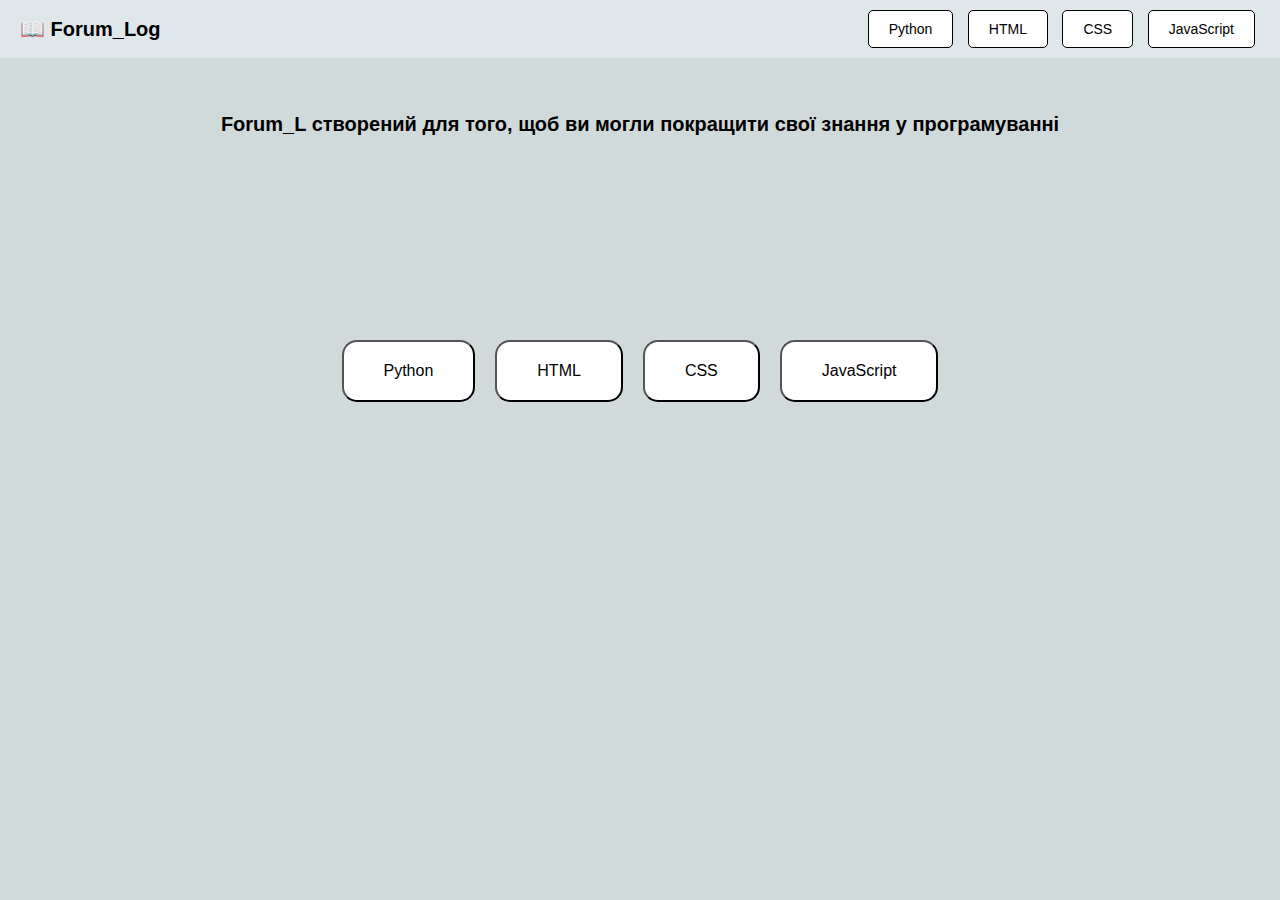
<file: forum_l 4/templates/index.html>
<!DOCTYPE html>
<html lang="uk">
<head>
    <meta charset="UTF-8">
    <meta name="viewport" content="width=device-width, initial-scale=1.0">
    <title>Forum_L</title>
    <link rel="stylesheet" href="styles.css">
    <link href="https://cdnjs.cloudflare.com/ajax/libs/font-awesome/6.0.0-beta3/css/all.min.css" rel="stylesheet">
    <script>
        function goToPage(page) {
            window.location.href = page;
        }
    </script>
</head>
<body>
    <header>
        <div class="logo" style="color: black;">📖 Forum_Log</div>
        <nav>
            <button onclick="goToPage('python.html')">Python</button>
            <button onclick="goToPage('html.html')">HTML</button>
            <button onclick="goToPage('css.html')">CSS</button>
            <button onclick="goToPage('javascript.html')">JavaScript</button>
        </nav>
    </header>
    <main>
        <h1 style="color: black;">Forum_L створений для того, щоб ви могли покращити свої знання у програмуванні</h1>
        <div class="categories">
            <button class="category" onclick="goToPage('python.html')">Python</button>
            <button class="category" onclick="goToPage('html.html')">HTML</button>
            <button class="category" onclick="goToPage('css.html')">CSS</button>
            <button class="category" onclick="goToPage('javascript.html')">JavaScript</button>
        </div>
    </main>
</body>
</html>
</file>
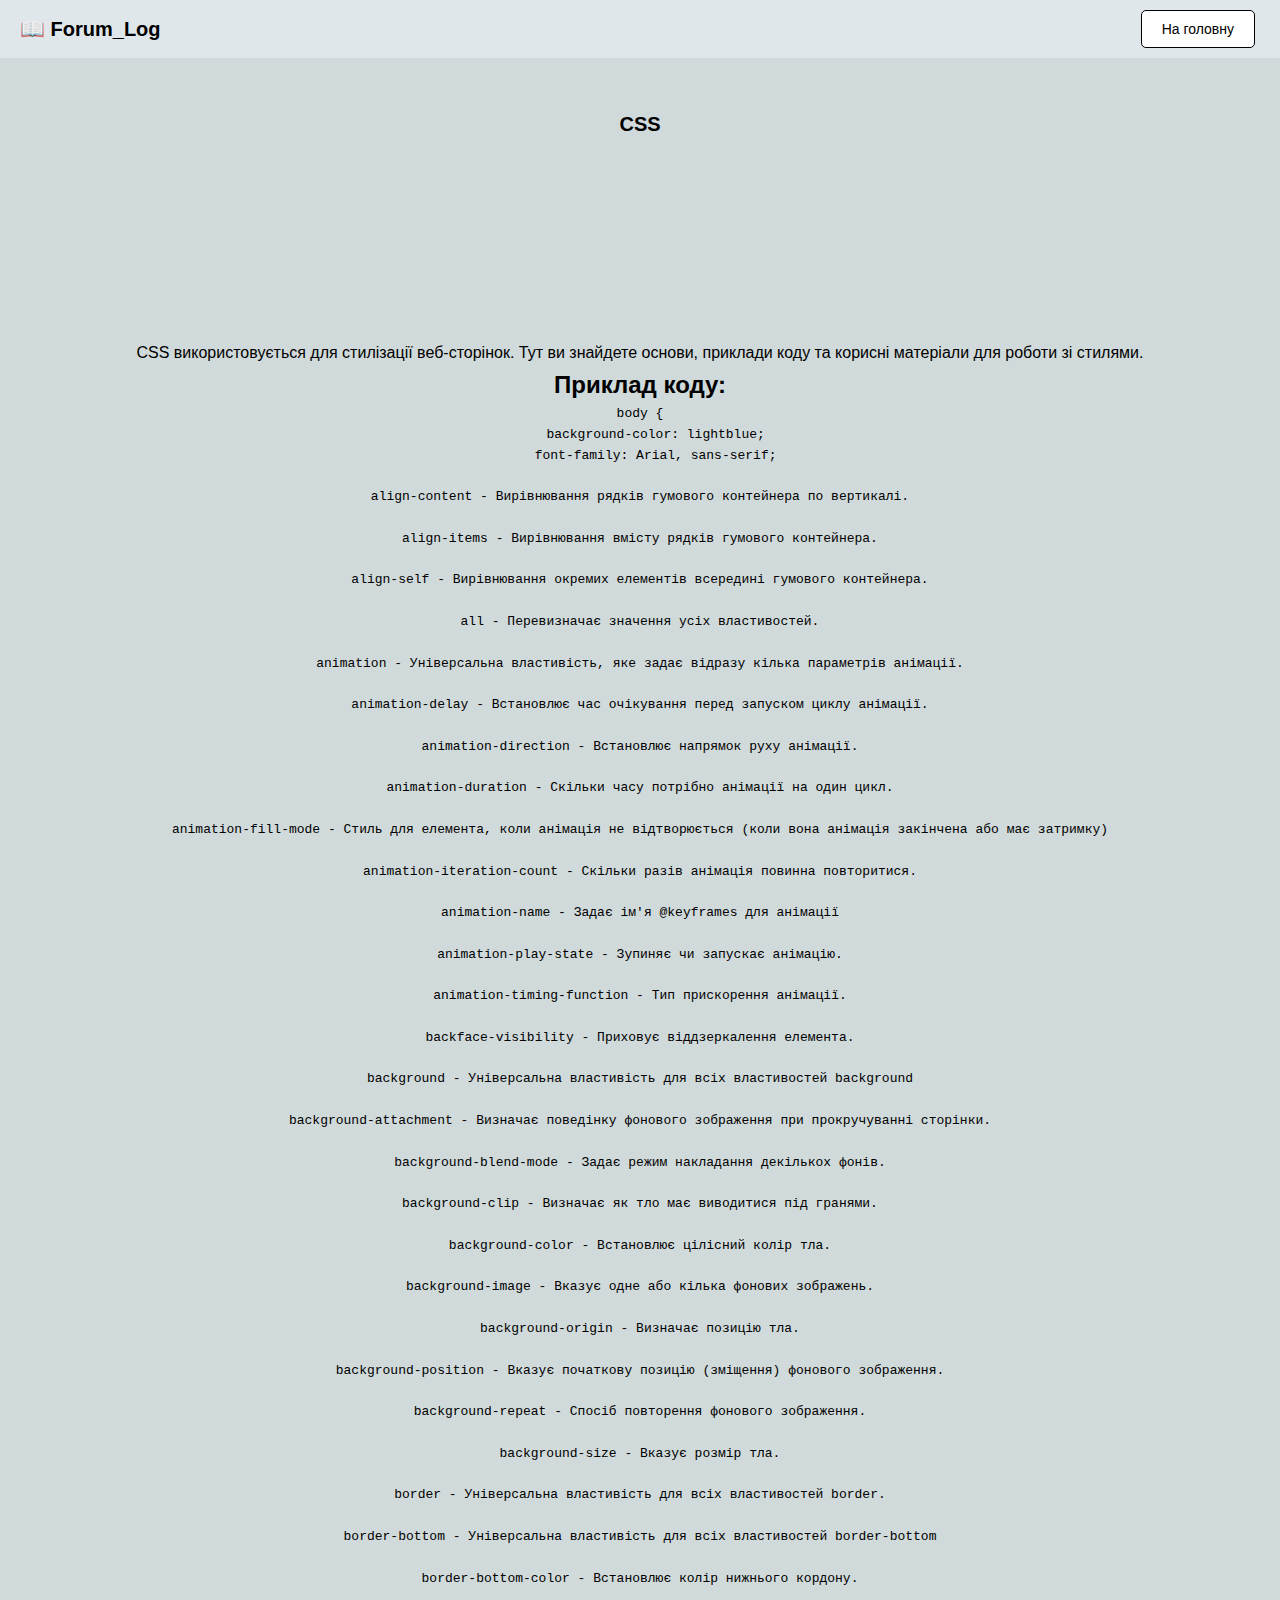
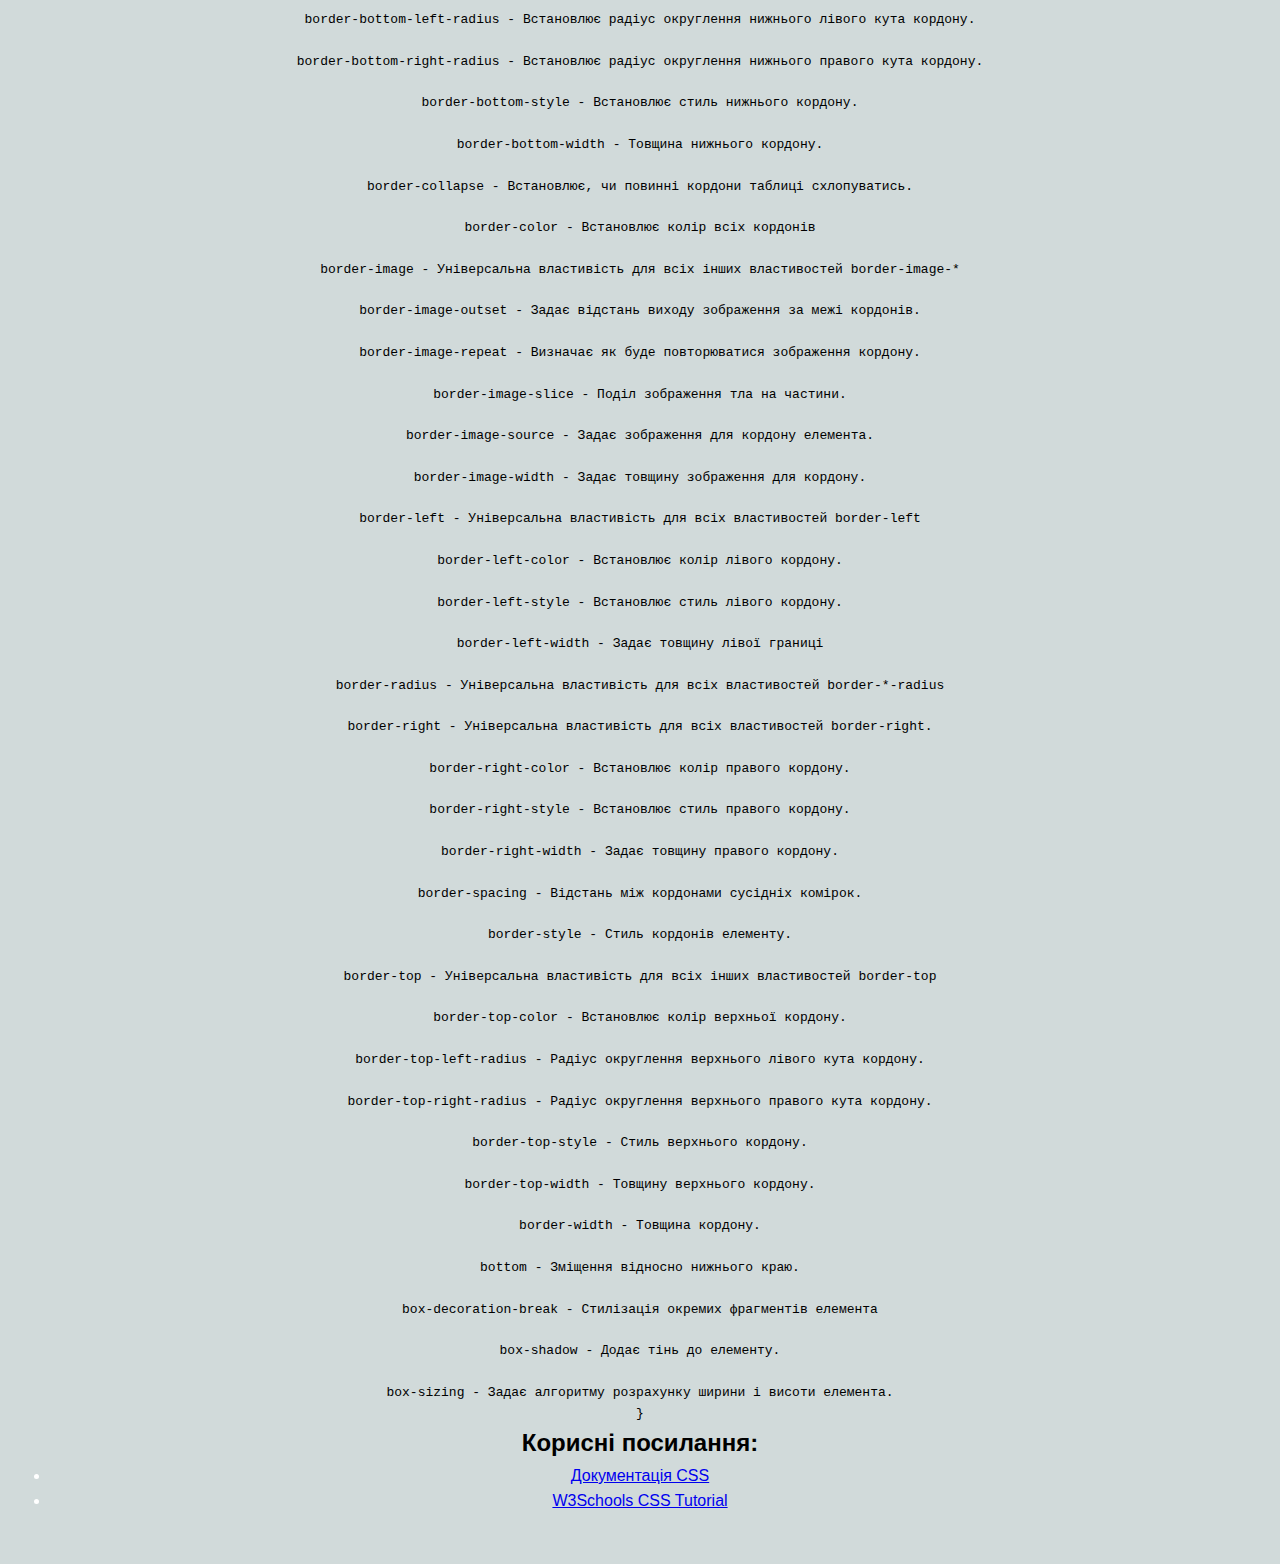
<file: forum_l 4/templates/css.html>
<!DOCTYPE html>
<html lang="uk">
<head>
    <meta charset="UTF-8">
    <meta name="viewport" content="width=device-width, initial-scale=1.0">
    <title>CSS - Forum_L</title>
    <link rel="stylesheet" href="styles.css">
</head>
<body>
    <header>
        <div class="logo" class="logo" style="color: black;">📖 Forum_Log</div>
        <nav>
            <button onclick= "window.location.href='index.html';">На головну</button>
        </nav>
    </header>
    <main>
        <h1 style="color: black;">CSS</h1>
        <p style="color: black;">CSS використовується для стилізації веб-сторінок. Тут ви знайдете основи, приклади коду та корисні матеріали для роботи зі стилями.</p>
        <h2 style="color: black;">Приклад коду:</h2>
        <pre><code style="color: black;">body {
    background-color: lightblue;
    font-family: Arial, sans-serif;

align-content - Вирівнювання рядків гумового контейнера по вертикалі.

align-items - Вирівнювання вмісту рядків гумового контейнера.

align-self - Вирівнювання окремих елементів всередині гумового контейнера.

all - Перевизначає значення усіх властивостей.

animation - Універсальна властивість, яке задає відразу кілька параметрів анімації.

animation-delay - Встановлює час очікування перед запуском циклу анімації.

animation-direction - Встановлює напрямок руху анімації.

animation-duration - Скільки часу потрібно анімації на один цикл.

animation-fill-mode - Стиль для елемента, коли анімація не відтворюється (коли вона анімація закінчена або має затримку)

animation-iteration-count - Скільки разів анімація повинна повторитися.

animation-name - Задає ім'я @keyframes для анімації

animation-play-state - Зупиняє чи запускає анімацію.

animation-timing-function - Тип прискорення анімації.

backface-visibility - Приховує віддзеркалення елемента.

background - Універсальна властивість для всіх властивостей background

background-attachment - Визначає поведінку фонового зображення при прокручуванні сторінки.

background-blend-mode - Задає режим накладання декількох фонів.

background-clip - Визначає як тло має виводитися під гранями.

background-color - Встановлює цілісний колір тла.

background-image - Вказує одне або кілька фонових зображень.

background-origin - Визначає позицію тла.

background-position - Вказує початкову позицію (зміщення) фонового зображення.

background-repeat - Спосіб повторення фонового зображення.

background-size - Вказує розмір тла.

border - Універсальна властивість для всіх властивостей border.

border-bottom - Універсальна властивість для всіх властивостей border-bottom

border-bottom-color - Встановлює колір нижнього кордону.

border-bottom-left-radius - Встановлює радіус округлення нижнього лівого кута кордону.

border-bottom-right-radius - Встановлює радіус округлення нижнього правого кута кордону.

border-bottom-style - Встановлює стиль нижнього кордону.

border-bottom-width - Товщина нижнього кордону.

border-collapse - Встановлює, чи повинні кордони таблиці схлопуватись.

border-color - Встановлює колір всіх кордонів

border-image - Універсальна властивість для всіх інших властивостей border-image-*

border-image-outset - Задає відстань виходу зображення за межі кордонів.

border-image-repeat - Визначає як буде повторюватися зображення кордону.

border-image-slice - Поділ зображення тла на частини.

border-image-source - Задає зображення для кордону елемента.

border-image-width - Задає товщину зображення для кордону.

border-left - Універсальна властивість для всіх властивостей border-left

border-left-color - Встановлює колір лівого кордону.

border-left-style - Встановлює стиль лівого кордону.

border-left-width - Задає товщину лівої границі

border-radius - Універсальна властивість для всіх властивостей border-*-radius

border-right - Універсальна властивість для всіх властивостей border-right.

border-right-color - Встановлює колір правого кордону.

border-right-style - Встановлює стиль правого кордону.

border-right-width - Задає товщину правого кордону.

border-spacing - Відстань між кордонами сусідніх комірок.

border-style - Стиль кордонів елементу.

border-top - Універсальна властивість для всіх інших властивостей border-top

border-top-color - Встановлює колір верхньої кордону.

border-top-left-radius - Радіус округлення верхнього лівого кута кордону.

border-top-right-radius - Радіус округлення верхнього правого кута кордону.

border-top-style - Стиль верхнього кордону.

border-top-width - Товщину верхнього кордону.

border-width - Товщина кордону.

bottom - Зміщення відносно нижнього краю.

box-decoration-break - Стилізація окремих фрагментів елемента

box-shadow - Додає тінь до елементу.

box-sizing - Задає алгоритму розрахунку ширини і висоти елемента.
}</code></pre>
        <h2 style="color: black;">Корисні посилання:</h2>
        <ul>
            <li><a href="https://developer.mozilla.org/ru/docs/Web/CSS">Документація CSS</a></li>
            <li><a href="https://www.w3schools.com/css/">W3Schools CSS Tutorial</a></li>
        </ul>
    </main>
</body>
</html>
</file>
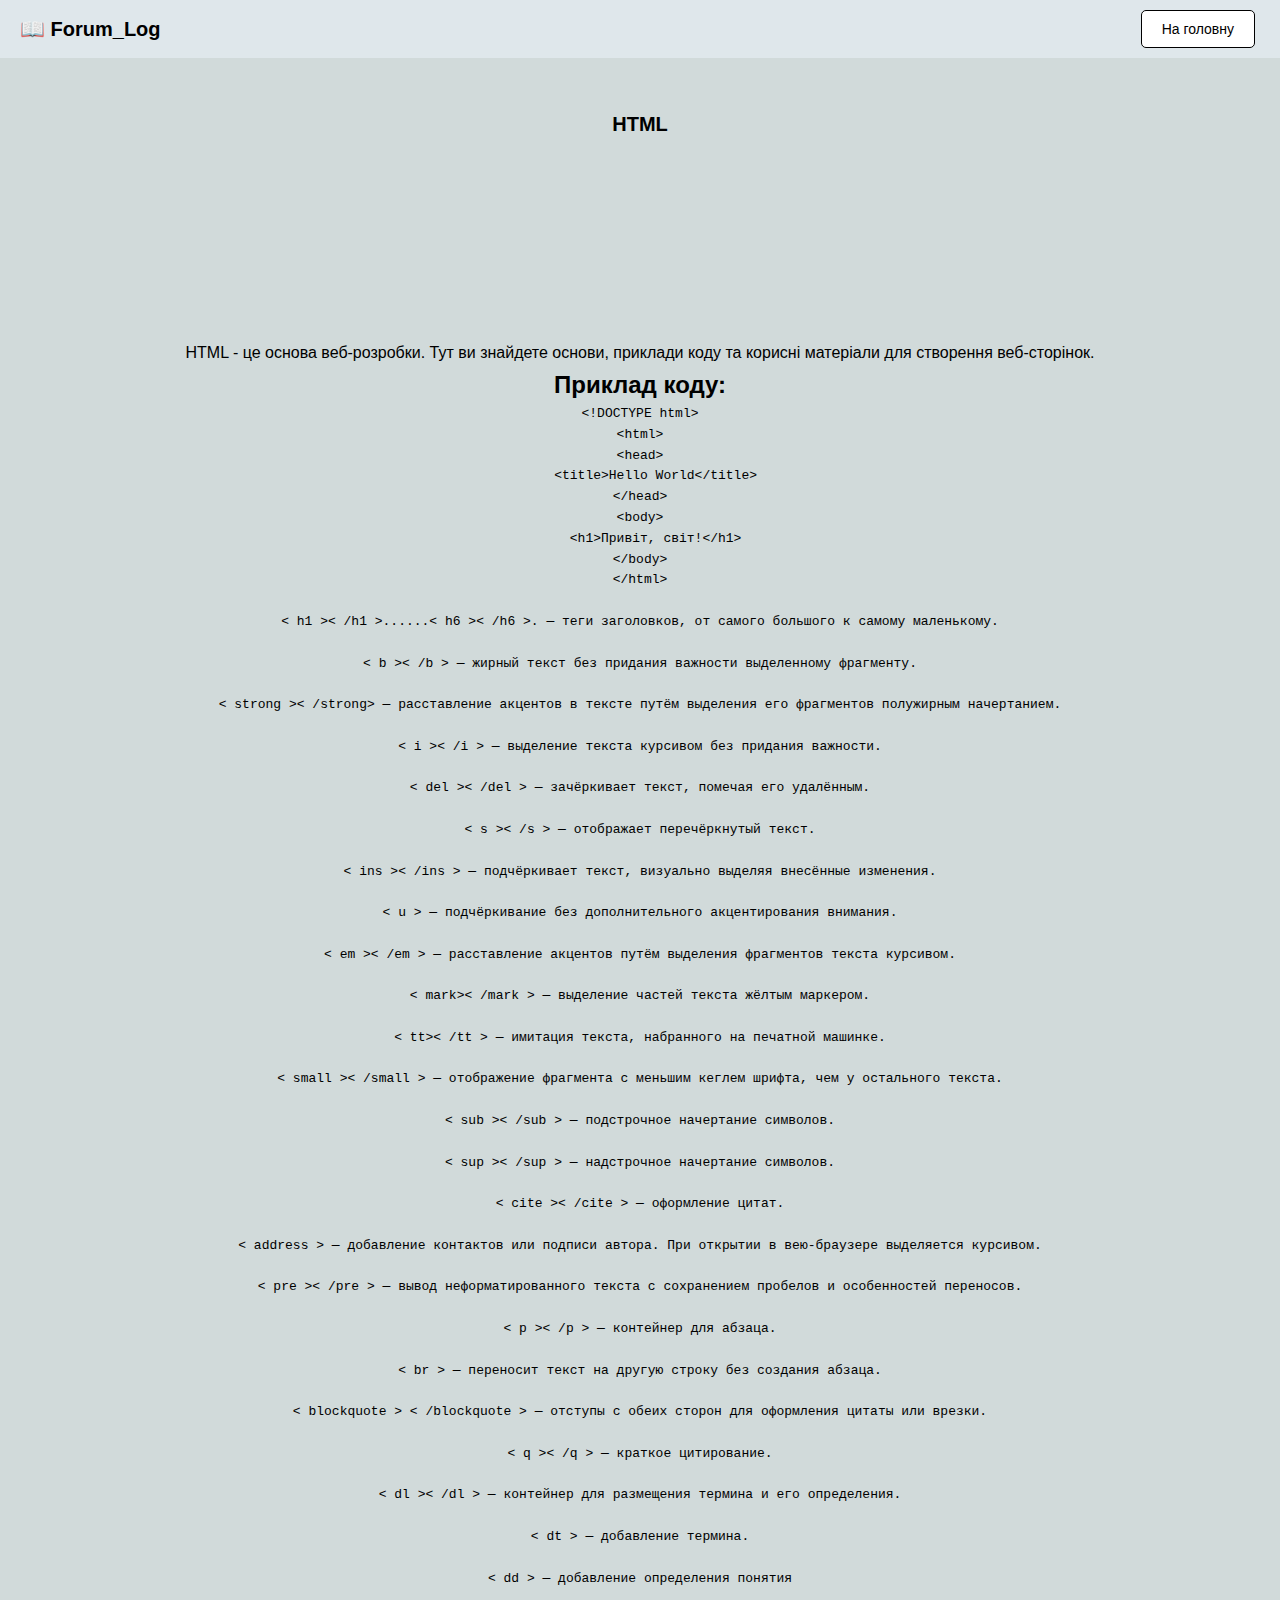
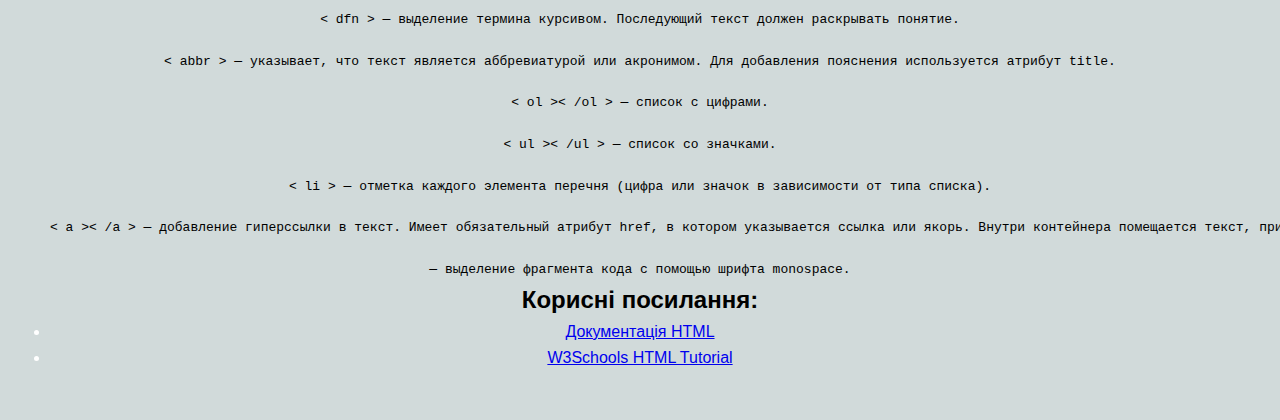
<file: forum_l 4/templates/html.html>
<!DOCTYPE html>
<html lang="uk">
<head>
    <meta charset="UTF-8">
    <meta name="viewport" content="width=device-width, initial-scale=1.0">
    <title>HTML - Forum_L</title>
    <link rel="stylesheet" href="styles.css">
</head>
<body>
    <header>
        <div class="logo" class="logo" style="color: black;">📖 Forum_Log</div>
        <nav>
            <button onclick="window.location.href='index.html';">На головну</button>
        </nav>
    </header>
    <main>
        <h1 style="color: black;">HTML</h1>
        <p style="color: black;">HTML - це основа веб-розробки. Тут ви знайдете основи, приклади коду та корисні матеріали для створення веб-сторінок.</p>
        <h2 style="color: black;">Приклад коду:</h2>
        <pre><code style="color: black;">&lt;!DOCTYPE html&gt;
&lt;html&gt;
&lt;head&gt;
    &lt;title&gt;Hello World&lt;/title&gt;
&lt;/head&gt;
&lt;body&gt;
    &lt;h1&gt;Привіт, світ!&lt;/h1&gt;
&lt;/body&gt;
&lt;/html&gt;

< h1 >< /h1 >......< h6 >< /h6 >. — теги заголовков, от самого большого к самому маленькому.

< b >< /b > — жирный текст без придания важности выделенному фрагменту.

< strong >< /strong> — расставление акцентов в тексте путём выделения его фрагментов полужирным начертанием.

< i >< /i > — выделение текста курсивом без придания важности.

< del >< /del > — зачёркивает текст, помечая его удалённым.

< s >< /s > — отображает перечёркнутый текст.

< ins >< /ins > — подчёркивает текст, визуально выделяя внесённые изменения.

< u > — подчёркивание без дополнительного акцентирования внимания.

< em >< /em > — расставление акцентов путём выделения фрагментов текста курсивом.

< mark>< /mark > — выделение частей текста жёлтым маркером.

< tt>< /tt > — имитация текста, набранного на печатной машинке.

< small >< /small > — отображение фрагмента с меньшим кеглем шрифта, чем у остального текста.

< sub >< /sub > — подстрочное начертание символов.

< sup >< /sup > — надстрочное начертание символов.

< cite >< /cite > — оформление цитат.

< address > — добавление контактов или подписи автора. При открытии в вею-браузере выделяется курсивом.

< pre >< /pre > — вывод неформатированного текста с сохранением пробелов и особенностей переносов.

< p >< /p > — контейнер для абзаца.

< br > — переносит текст на другую строку без создания абзаца.

< blockquote > < /blockquote > — отступы с обеих сторон для оформления цитаты или врезки.

< q >< /q > — краткое цитирование.

< dl >< /dl > — контейнер для размещения термина и его определения.

< dt > — добавление термина.

< dd > — добавление определения понятия

< dfn > — выделение термина курсивом. Последующий текст должен раскрывать понятие.

< abbr > — указывает, что текст является аббревиатурой или акронимом. Для добавления пояснения используется атрибут title.

< ol >< /ol > — список с цифрами.

< ul >< /ul > — список со значками.

< li > — отметка каждого элемента перечня (цифра или значок в зависимости от типа списка).

< a >< /a > — добавление гиперссылки в текст. Имеет обязательный атрибут href, в котором указывается ссылка или якорь. Внутри контейнера помещается текст, при нажатии на который происходит переход на другую страницу или другое место на этой же странице.

<code></code> — выделение фрагмента кода с помощью шрифта monospace. 
</code></pre>
        <h2 style="color: black;">Корисні посилання:</h2>
        <ul>
            <li><a href="https://developer.mozilla.org/ru/docs/Web/HTML">Документація HTML</a></li>
            <li><a href="https://www.w3schools.com/html/">W3Schools HTML Tutorial</a></li>
        </ul>
    </main>
</body>
</html>
</file>
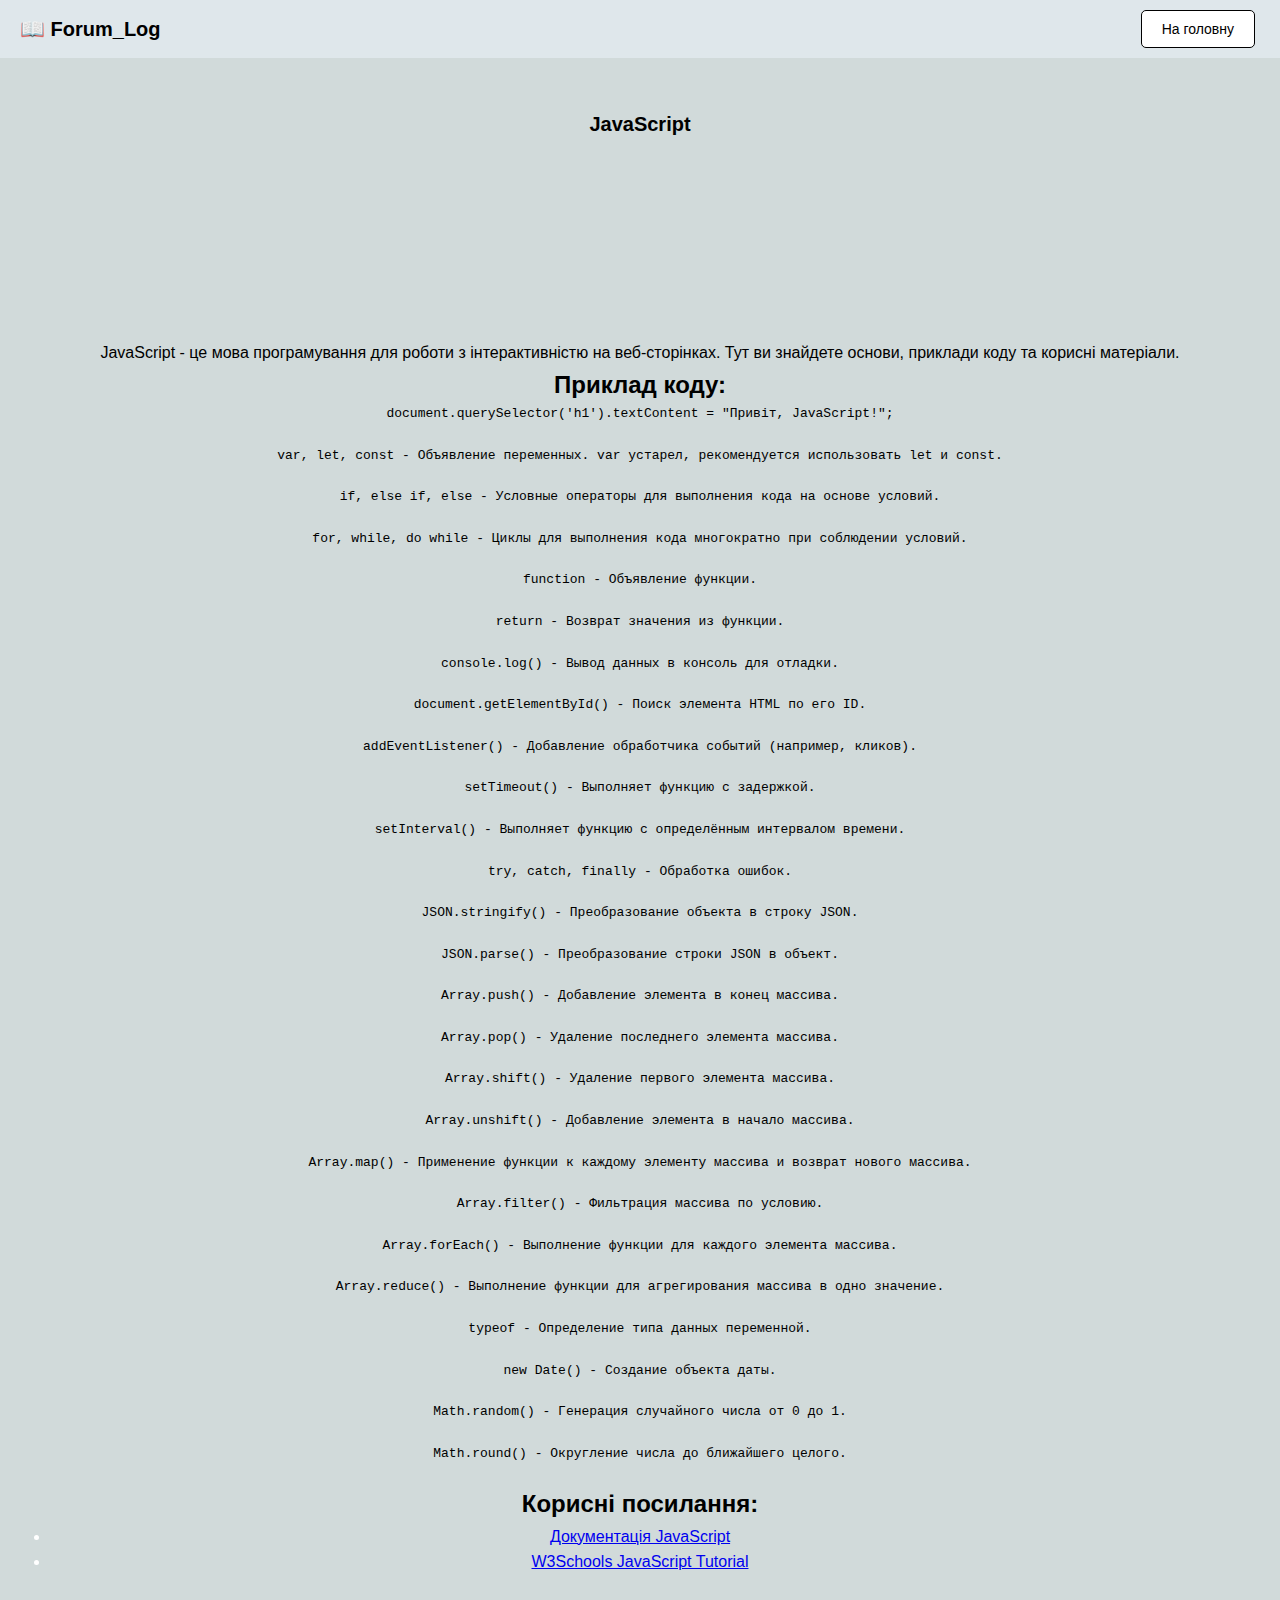
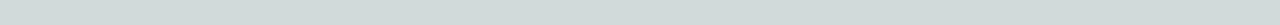
<file: forum_l 4/templates/javascript.html>
<!DOCTYPE html>
<html lang="uk">
<head>
    <meta charset="UTF-8">
    <meta name="viewport" content="width=device-width, initial-scale=1.0">
    <title>JavaScript - Forum_L</title>
    <link rel="stylesheet" href="styles.css">
</head>
<body>
    <header>
        <div class="logo" class="logo" style="color: black;">📖 Forum_Log</div>
        <nav>
            <button onclick="window.location.href='index.html';">На головну</button>
        </nav>
    </header>
    <main>
        <h1 style="color: black;">JavaScript</h1>
        <p style="color: black;">JavaScript - це мова програмування для роботи з інтерактивністю на веб-сторінках. Тут ви знайдете основи, приклади коду та корисні матеріали.</p>
        <h2 style="color: black;">Приклад коду:</h2>
        <pre><code style="color: black;">document.querySelector('h1').textContent = "Привіт, JavaScript!";

var, let, const - Объявление переменных. var устарел, рекомендуется использовать let и const.

if, else if, else - Условные операторы для выполнения кода на основе условий.

for, while, do while - Циклы для выполнения кода многократно при соблюдении условий.

function - Объявление функции.

return - Возврат значения из функции.

console.log() - Вывод данных в консоль для отладки.

document.getElementById() - Поиск элемента HTML по его ID.

addEventListener() - Добавление обработчика событий (например, кликов).

setTimeout() - Выполняет функцию с задержкой.

setInterval() - Выполняет функцию с определённым интервалом времени.

try, catch, finally - Обработка ошибок.

JSON.stringify() - Преобразование объекта в строку JSON.

JSON.parse() - Преобразование строки JSON в объект.

Array.push() - Добавление элемента в конец массива.

Array.pop() - Удаление последнего элемента массива.

Array.shift() - Удаление первого элемента массива.

Array.unshift() - Добавление элемента в начало массива.

Array.map() - Применение функции к каждому элементу массива и возврат нового массива.

Array.filter() - Фильтрация массива по условию.

Array.forEach() - Выполнение функции для каждого элемента массива.

Array.reduce() - Выполнение функции для агрегирования массива в одно значение.

typeof - Определение типа данных переменной.

new Date() - Создание объекта даты.

Math.random() - Генерация случайного числа от 0 до 1.

Math.round() - Округление числа до ближайшего целого.
        </code></pre>
        <h2 style="color: black;">Корисні посилання:</h2>
        <ul>
            <li><a href="https://developer.mozilla.org/ru/docs/Web/JavaScript">Документація JavaScript</a></li>
            <li><a href="https://www.w3schools.com/js/">W3Schools JavaScript Tutorial</a></li>
        </ul>
    </main>
</body>
</html>
</file>
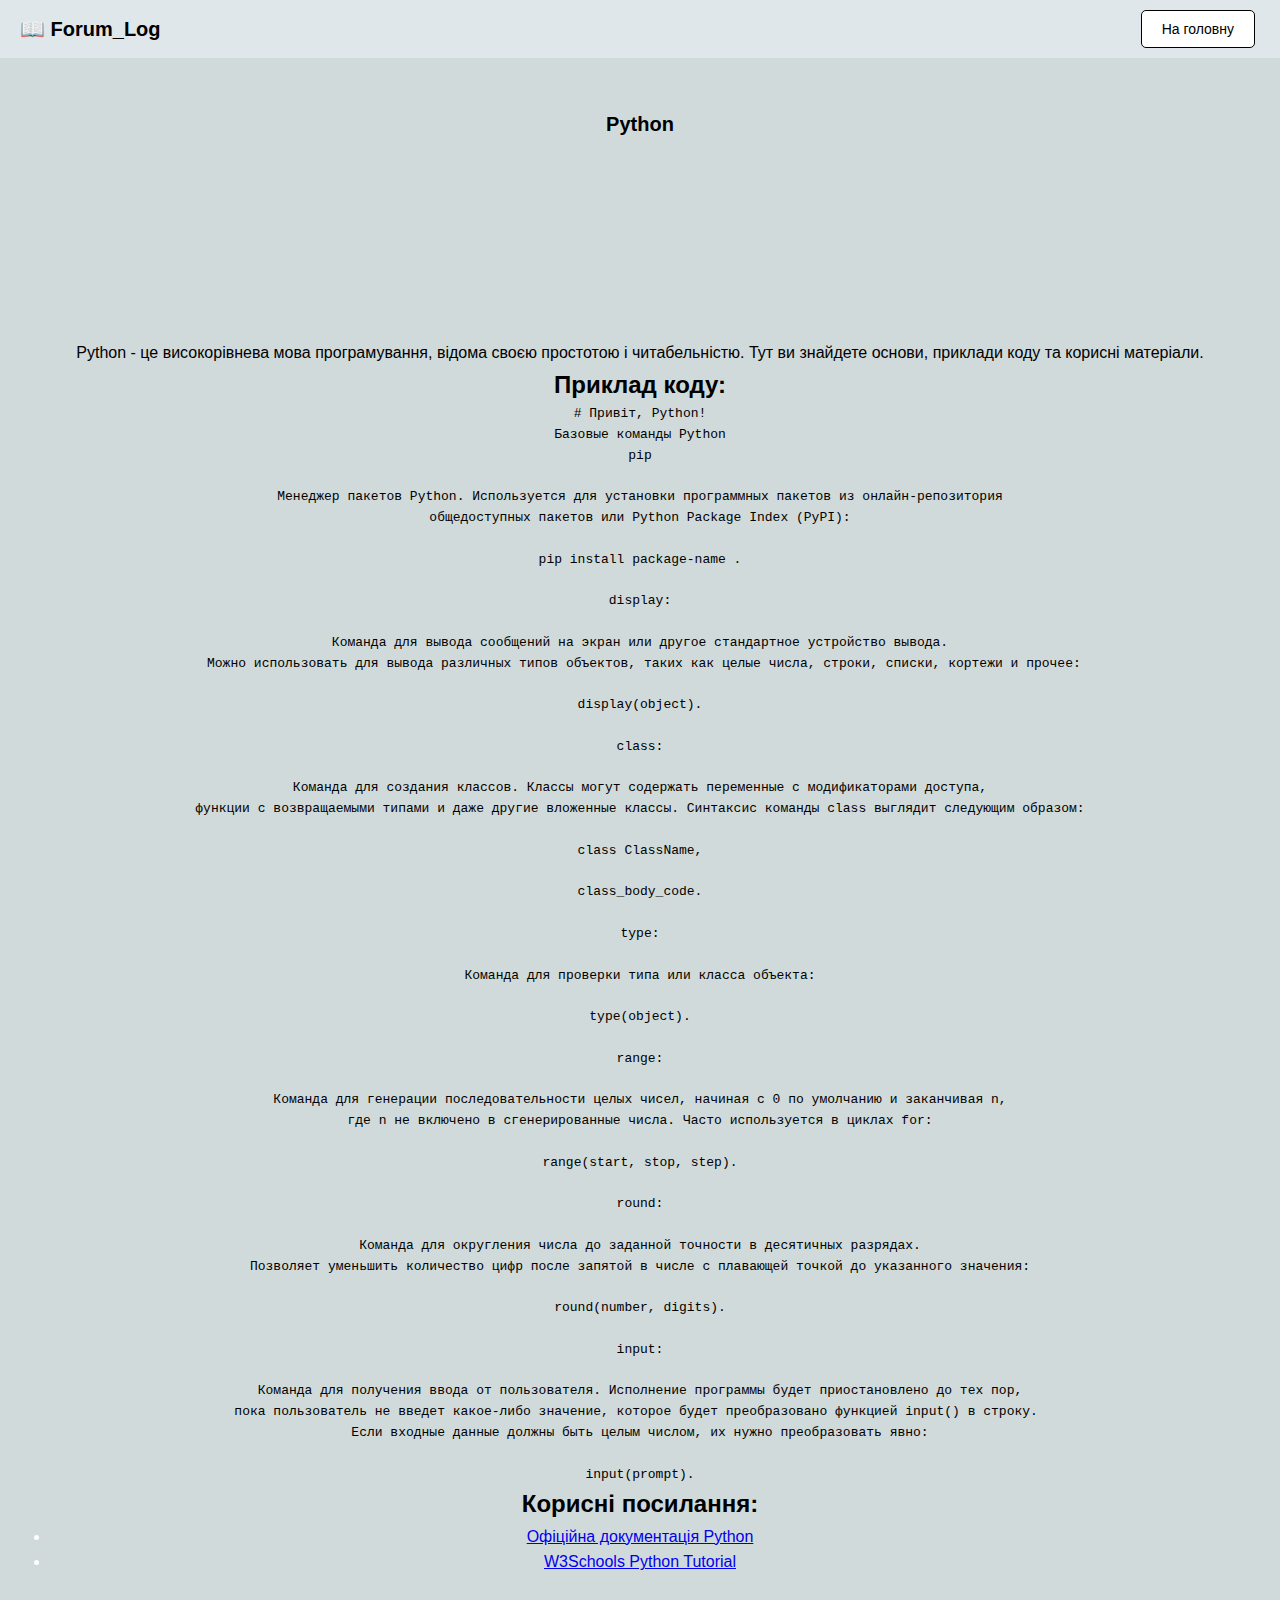
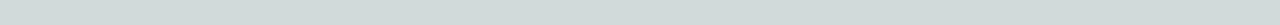
<file: forum_l 4/templates/python.html>
<!DOCTYPE html>
<html lang="uk">
<head>
    <meta charset="UTF-8">
    <meta name="viewport" content="width=device-width, initial-scale=1.0">
    <title>Python - Forum_L</title>
    <link rel="stylesheet" href="styles.css">
</head>
<body>
    <header>
        <div class="logo" class="logo" style="color: black;">📖 Forum_Log</div>
        <nav>
            <button onclick="window.location.href='index.html';">На головну</button>
        </nav>
    </header>
    <main>
        <h1 style="color: black;">Python</h1>
        <p style="color: black;">Python - це високорівнева мова програмування, відома своєю простотою і читабельністю. Тут ви знайдете основи, приклади коду та корисні матеріали.</p>
        <h2 style="color: black;">Приклад коду:</h2>
        <pre><code style="color: black;"># Привіт, Python!
Базовые команды Python
pip

Менеджер пакетов Python. Используется для установки программных пакетов из онлайн-репозитория
общедоступных пакетов или Python Package Index (PyPI):

pip install package-name .

display:

Команда для вывода сообщений на экран или другое стандартное устройство вывода.
 Можно использовать для вывода различных типов объектов, таких как целые числа, строки, списки, кортежи и прочее:

display(object).

class:

Команда для создания классов. Классы могут содержать переменные с модификаторами доступа,
функции с возвращаемыми типами и даже другие вложенные классы. Синтаксис команды class выглядит следующим образом:

class ClassName,

class_body_code.

type:

Команда для проверки типа или класса объекта:

type(object).

range:

Команда для генерации последовательности целых чисел, начиная с 0 по умолчанию и заканчивая n,
где n не включено в сгенерированные числа. Часто используется в циклах for:

range(start, stop, step).

round:

Команда для округления числа до заданной точности в десятичных разрядах.
Позволяет уменьшить количество цифр после запятой в числе с плавающей точкой до указанного значения:

round(number, digits).

input:

Команда для получения ввода от пользователя. Исполнение программы будет приостановлено до тех пор,
пока пользователь не введет какое-либо значение, которое будет преобразовано функцией input() в строку. 
Если входные данные должны быть целым числом, их нужно преобразовать явно:

input(prompt).
</code></pre>
        <h2 style="color: black;">Корисні посилання:</h2>
        <ul>
            <li><a href="https://docs.python.org/">Офіційна документація Python</a></li>
            <li><a href="https://www.w3schools.com/python/">W3Schools Python Tutorial</a></li>
        </ul>
    </main>
</body>
</html>
</file>
<file: forum_l 4/templates/styles.css>
* {
    margin: 0;
    padding: 0;
    box-sizing: border-box;
}

body {
    font-family: Arial, sans-serif;
    background-color: #d1dada;
    color: white;
    line-height: 1.6;
}

header {
    display: flex;
    justify-content: space-between;
    align-items: center;
    padding: 10px 20px;
    background-color: #dfe7eb;
}

.logo {
    font-size: 20px;
    font-weight: bold;
}

nav button {
    background-color: #ffffff;
    color: rgb(0, 0, 0);
    border: 1px solid #000000;
    border-radius: 5px;
    margin: 0 5px;
    padding: 10px 20px;
    cursor: pointer;
    font-size: 14px;
}

nav button:hover {
    background-color: #a6f3ed;
}

main {
    text-align: center;
    padding: 50px;
}

h1 {
    font-size: 20px;
    margin-bottom: 200px;
}

.categories {
    display: flex;
    justify-content: center;
    gap: 20px;
}

.category {
    background-color: #ffffff;
    border-radius: 15px;
    padding: 20px 40px;
    font-size: 16px;
    color: rgb(0, 0, 0);
    cursor: pointer;
    transition: transform 0.3s;
}

body.fade-out {
    opacity: 0;
    transition: opacity 0.5s;
}

/* Ефект при наведенні */
button:hover, .category:hover {
    transform: scale(1.05);
    background-color: #a6f3ed;
    transition: transform 0.3s ease;
}

/* Додаткові стилі для hover */
.hover-effect {
    background-color: #f0f0f0;
    color: #333;
    box-shadow: 0 4px 8px rgba(0, 0, 0, 0.2);
    transform: scale(1.05);
    transition: all 0.3s ease;
}

.category:hover {
    transform: scale(1.1);
}
</file>
